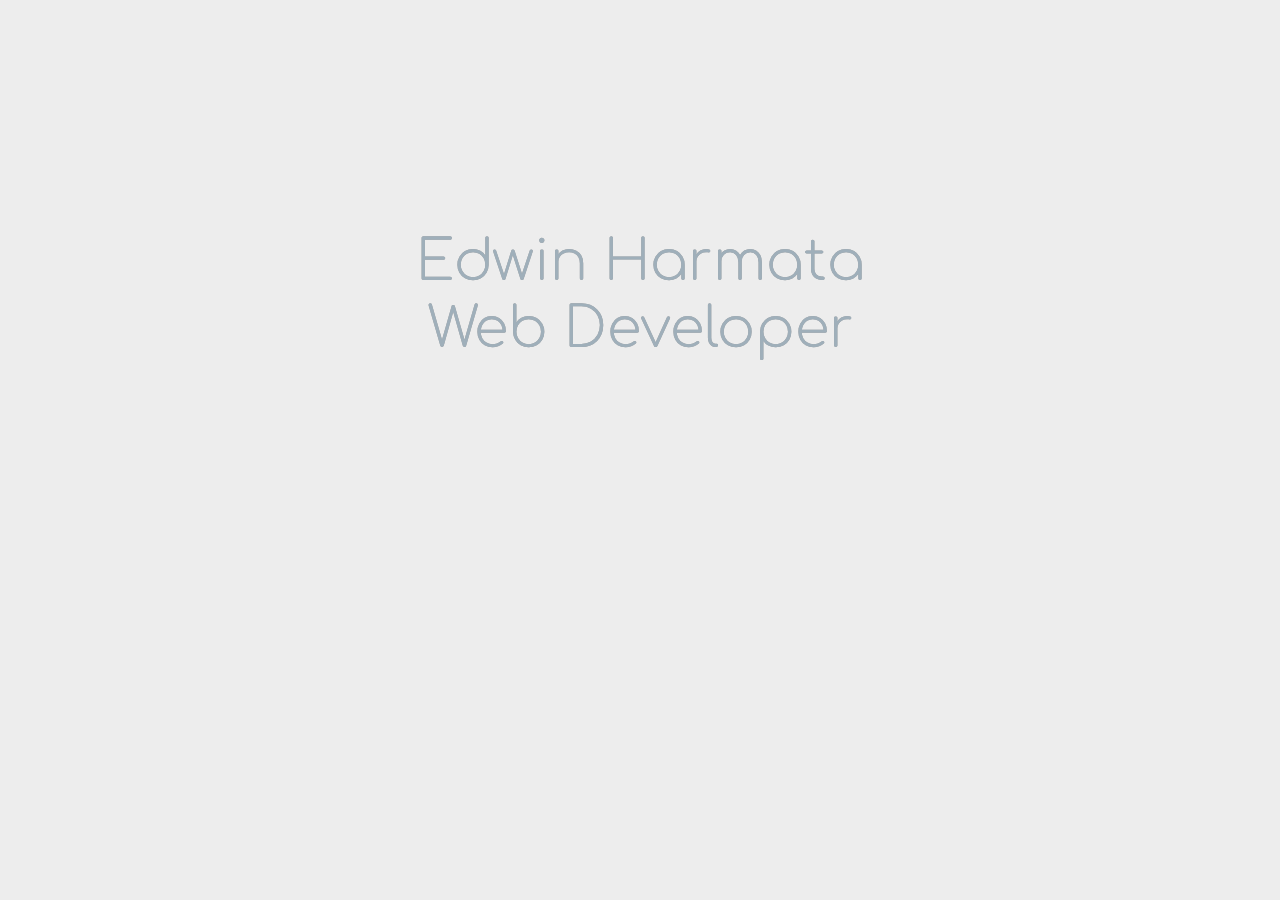
<file: index.html>
<!DOCTYPE html>
<html lang="en">
<head>
<meta charset="utf-8">
<title>Edwin Harmata - Web Developer</title>
<meta name="content" content="My personal programming portfolio, which should ensure you, that I have skills you wanted">
<meta name="keywords" content="programming, development, web-development, web, software, java script, jquery, front-end, html, css, bootstrap, responsive web design">
<meta name="viewport" content="width=device-width, initial-scale=1">
<link href="https://fonts.googleapis.com/css?family=Comfortaa&display=swap" rel="stylesheet">
<link rel="stylesheet" href="styles.css">
<link rel="stylesheet" href="https://stackpath.bootstrapcdn.com/bootstrap/4.3.1/css/bootstrap.min.css" integrity="sha384-ggOyR0iXCbMQv3Xipma34MD+dH/1fQ784/j6cY/iJTQUOhcWr7x9JvoRxT2MZw1T" crossorigin="anonymous">
<link rel="stylesheet" href="https://use.fontawesome.com/releases/v5.8.2/css/all.css" integrity="sha384-oS3vJWv+0UjzBfQzYUhtDYW+Pj2yciDJxpsK1OYPAYjqT085Qq/1cq5FLXAZQ7Ay" crossorigin="anonymous">
<script src="https://ajax.googleapis.com/ajax/libs/jquery/3.4.1/jquery.min.js"></script>
<script src="script.js"></script>
<script src="https://cdnjs.cloudflare.com/ajax/libs/popper.js/1.14.7/umd/popper.min.js"></script>
<script src="https://maxcdn.bootstrapcdn.com/bootstrap/4.3.1/js/bootstrap.min.js"></script>
<script>
$(document).ready(function() {
  $("html").on("submit","#contact_form",function(e){
    e.preventDefault();
    $("#send_form_status").html('').hide();
    var data=$("#contact_form").serialize();
    $.post("/send_form.php",data,function(res){
      $("#send_form_status").html(res.msg).show();
      if(res.status==1){ 
        $("#contact_form")[0].reset();
      } 
    });
  });
});
</script>
</head>
<body>
	<nav class="navbar navbar-dark navbar-expand-lg sticky-top bar">
		<a href="#home" class="navbar-brand"><img src="Logo.PNG" alt="logo" class="logo"></a>
		<button class="navbar-toggler" type="button" data-toggle="collapse" data-target="#collapsibleNavbar">
	    	<span class="navbar-toggler-icon">
			</span>
	 	</button>
	  	<div class="collapse navbar-collapse sticky-top" id="collapsibleNavbar">
			<ul class="nav navbar-nav nav-pills" id="navbarToggler" role="tablist">
			  <li class="nav-item text-center">
			    <a class="nav-link active" data-toggle="pill" href="#home">aboutMe</a>
			  </li>
			  <li class="nav-item text-center">
			    <a class="nav-link" data-toggle="pill" href="#myProjects">myProjects</a>
			  </li>
			  <li class="nav-item text-center">
			    <a class="nav-link" data-toggle="pill" href="#contact">contact</a>
			  </li>
			</ul>
		</div>
		<p class="mx-auto text-center nav-text pt-2">Edwin Harmata - Web Developer</p>
	</nav>
	<header></header>
	<main class="tab-content col-xl-12 col-lg-12 col-md-12 col-sm-12 col-xs-12 col-*-12 justify-content-center text-center">
		<div class="tab-pane mx-auto container justify-content-center active" id="home">
			<div class="row mt-4 justify-content-center">
				<div class="col-xl-7 col-lg-7 col-md-12 col-sm-12 col-xs-12 col-*-12 text-center story" id="story" style="padding-right: 0px !important; margin-right: 0px;">
					<header class="text-center mb-4"><h4>About me</h4></header>
					<div class="row" style="padding-right: 0px !important;">
						<div class="col-xl-4 col-lg-4 col-md-6 col-sm-12 col-*-12 text-center">
							<img class="mePhoto m-2 mb-4" src="EdwinHarmata-min.jpg" alt="Edwin Harmata photo">
						</div>
						<div class="col-xl-8 col-lg-8 col-md-6 col-sm-12 col-*-12 text-center">
							<p class="text-justify content">During psychology studies I discovered two main features of my personality. I am a perfectionist and a logical thinker, which makes me perfectly matched for work in programming. I like building new things with codes and discovering other mysteries of the IT world. In my private life I love spending time traversing Tatra mountains and travelling to unusual places.
</p>
						</div>
						<div class="col-xl-12 col-lg-12 col-md-12 col-sm-12 col-xs-12 col-*-12 pl-xl-1 pl-lg-1 pl-md-0 pl-sm-0 pl-*-0 mt-2">
							<h5 class="content skile text-center">My skills:</h5>
							<ul class="skills-list">
								<li class="skill">English - B2<div class="unball"></div><div class="ball"></div><div class="ball"></div><div class="ball"></div><div class="ball"></div></li>
								<li class="skill">Time managment<div class="unball"></div><div class="ball"></div><div class="ball"></div><div class="ball"></div><div class="ball"></div></li>
								<li class="skill">Teamwork<div class="unball"></div><div class="unball"></div><div class="ball"></div><div class="ball"></div><div class="ball"></div></li>
								<li class="skill">Copywriting<div class="unball"></div><div class="unball"></div><div class="ball"></div><div class="ball"></div><div class="ball"></div></li>
							</ul>
						</div>
					</div>
				</div>
				<div class="col-xl-5 col-lg-5 col-md-12 col-sm-12 col-xs-12 col-*-12 text-center technology">
					<h4>Technology stack</h4>
					<div class="mx-auto circle" id="circle"><span id="wheel" class="wheel"><img class="insideCircle" src="wheel.png" alt="wheel"></span><img class="stackItem" src="html.png" alt="html icon" id="si1"><img class="stackItem" alt="css icon" src="css.png" id="si2"><img class="stackItem" alt="rwd icon" src="rwd.png" id="si3"><img class="stackItem" alt="bootstrap icon" src="bootstrap.png" id="si4"><img class="stackItem" alt="jquery icon" src="jquery.png" id="si5">
					</div>
					<div class="changingBox text-center">
						<span id="changingText" class="changingText"></span>
					</div>
				</div>
					
			</div>
		</div>
		<div class="tab-pane container fade" id="myProjects">
			<div class="row p-4 Me justify-content-center text-center">
				<header class="text-center mt-2"><h4>My projects</h4><img class="projectHeader" src="project.png" alt="photo of projecting guy"></header>
				<div class="row wholeProject mt-2" id="wholeProject">
					<div class="p-2 col-md-6 col-lg-6 col-xl-3 col-sm-12 col-*-12 justify-content-center text-center projects">
						<h6>Responsive survey</h6>
						<img src="survey_thumbnail.PNG" class="thumbnail" id="survey" alt="survey image">
						<p class="text-justify">A fully responsive survey created with HTML5 and CSS3. It displays warnings when an important field is empty and the mobile version displays adequate parts of the keyboard.
</p>
					</div>
					<div class="p-2 col-md-6 col-lg-6 col-xl-3 col-sm-12 col-*-12 justify-content-center text-center projects">
						<h6>jQuery documentation page</h6>
						<img src="jquery_thumbnail.PNG" class="thumbnail" id="jquery" alt="website image">
						<p class="text-justify">A page with the whole basic documentation of jQuery. It makes work with jQuery easier and displays examples of usage of every element in this library.
</p>
					</div>
					<div class="p-2 col-md-6 col-lg-6 col-xl-3 col-sm-12 col-*-12 justify-content-center text-center projects"><h6>Memory game</h6>
						<img src="game_thumbnail.PNG" class="thumbnail" id="game" alt="game image">
						<p class="text-justify">My own version of the famous Memo game. It was created with plain Java Script with some additions of jQuery. Thanks to randomizing script it is possible to play all night long.
</p>
					</div>
					<div class="p-2 col-md-6 col-lg-6 col-xl-3 col-sm-12 col-*-12 justify-content-center text-center projects"><h6>Responsive business page</h6>
						<img src="otg_thumbnail.PNG" class="thumbnail" id="otg" alt="business page image">
						<p class="text-justify">A fully responsive page which I have made for my friend who was launching a company. Its layout is based on Bootstrap and it has some jQuery effects. You can check it out here:
<a style="color: #cb8777;" href="http://www.otglazurnik.pl">www.otglazurnik.pl</a>.</p>
					</div>
				</div>
			</div>
		</div>
		<div class="tab-pane container fade" id="contact">
			<div class="container text-center mt-4">
				<h4 class="mt-4">Feel free to contact me within the form below or through links from the footer :) </h4>
			</div>
			<div class="row" style="height: 100%;">
				<div class="offset-1"></div>
				<div class="col-xl-6 col-lg-6 col-md-12 col-sm-12 col-xs-12 col-*-12 p-4" id="form">
					<div id="send_form_status"></div>
						<form method="post" action="/send_form.php" id="contact_form" class="form-horizontal">
					     <div><label class="control-label" for="name">Name and surname</label></div>
					     <div><input type="text" name="name" id="name" class="form-control" placeholder="I'd like to know who you are"></div>
					     <div><label class="control-label" for="phone">Phone number</label></div>
					     <div><input type="number" name="phone" id="phone" class="form-control" placeholder="I'd like to know how to contact you"></div>
					     <div><label class="control-label" for="email">E-mail adress</label></div>
					     <div><input type="email" name="email" id="email" class="form-control" placeholder="I'd like to know where to send the response"></div>
					     <div><label class="control-label" for="topic">Topic</label></div>
					     <div><input type="text" name="topic" id="topic" class="form-control" placeholder=" I’d like to know what your message is about"></div>
					     <div><label class="control-label" for="message">Your message</label></div>
					     <div><textarea name="message" id="message" class="form-control" placeholder="Unfortunately Github doesn't support php files, so this form cannot work here. If you really want to contact me, use the mail from the footer"></textarea></div>
					     <div class="mt-2"><button class="btn btn-block color mt-4" id="sendBtn">Send</button></div>
						</form>
				</div>
				<div class="offset-1 offset-md-0 col-4 pl-4" id="feather">
					<img src="feather.png" alt="feather" class="feather pl-4">
				</div>
			</div>
		</div>
	</main>
	<footer class="bottom">
		<div class="row footer text-center justify-content-center">
			 <a class="icon ml-4 mr-4" href="https://www.linkedin.com/in/edwin-harmata/" target="_blank"><i class="fab fa-linkedin-in"></i></a>
			 <a class="icon ml-4 mr-4" href="https://github.com/Ebi2626" target="_blank"><i class="fab fa-github"></i></a>
			 <a class="icon ml-4 mr-4" href="mailto:edwin.harmata@gmail.com" target="_blank"><i class="fas fa-envelope"></i></a>
			 <a class="icon ml-4 mr-4" href="tel:+48790323905" data-toggle="tooltip" data-placement="top" title="790 323 905"><i class="fas fa-phone"></i></a>
		</div>
	</footer>
</body>
</html>
</file>
<file: styles.css>
* {
	max-width: 100%;
	-webkit-box-sizing: border-box;
	        box-sizing: border-box;
	margin: 0px;
	padding: 0px;
}
p {
	font-family: 'Comfortaa', cursive;
}
.tab-pane{
	min-height: 80vh;
}
body {
	max-width: 100%;
	min-height: 100vh;
	position: relative;
	background-color: #EDEDED !important;
}
footer {
	margin-top: 3vh;
	background-color: #003153;
}
textarea {
	height: 500px;
}
button {
	font-family: 'Comfortaa', cursive;
}
.color {
	background-color: #600201 !important;
	color: white !important;
}
/* End general styles */

/*Media Queries */
@media screen and (min-width: 900px){
	.mainHeaderText {
		font-size: 8vw;
	}
}
@media screen and (max-width: 992px){
	main {
		margin-bottom: 100px;
	}
}
@media screen and (max-width: 600px){
	main {
		margin-bottom: 150px;
	}
}
@media screen and (max-width: 768px){
	.projects {
		opacity: 1 !important;
		background-color: white !important;
	}
	.container,
	main {
	padding-right: 0px !important;
	}
}
@media screen and (max-width: 375px) {
	.circle {
	position: relative !important;
	height: 150px !important;
	width: 150px !important;
	animation: motion 20s linear infinite !important;
	}
	.wheel {
	position: relative !important;
	top: 37.5px !important;
	height: 75px !important;
	width: 75px !important;
	display: inline-block !important;
	z-index: 0;
	background-image: url("wheel.png");
	opacity: 0.3;
	-ms-animation: motionItems 10s linear infinite;
	-webkit-animation: motionItems 10s linear infinite;
	        animation: motionItems 10s linear infinite;
}
	.stackItem {
	width: 40px !important;
	height: 40px !important;
	}
	#si1 {
	top: -5px !important;
	left: 0px !important;
	}
	#si2 {
	top: -5px !important;
	left: 100px !important;	
	}
	#si3 {
	top: 80px !important;
	left: 120px !important;
	}
	#si4 {
	bottom: -20px !important;
	left: 60px !important;
	}
	#si5 {
	top: 80px !important;
	left: -15px !important;
}
}
@media screen and (max-width: 410px){
	.skill {
		font-size: 14px;
		letter-spacing: 1px;
	}
	.ball {
		width: 15px;
		height: 15px;
		margin-left: 3px;
	}
	.unball {
		width: 15px;
		height: 15px;
		margin-left: 3px;
	}
}

/* End media Queries */

/* Animations */
@-webkit-keyframes motion {
	0% {}
	100% {-webkit-transform: rotate(360deg);transform: rotate(360deg);}
}
@keyframes motion {
	0% {}
	100% {-webkit-transform: rotate(360deg);transform: rotate(360deg);}
}
@-webkit-keyframes motionItems {
	0% {}
	100% {-webkit-transform: rotate(-360deg);transform: rotate(-360deg);}
}
@keyframes motionItems {
	0% {}
	100% {-webkit-transform: rotate(-360deg);transform: rotate(-360deg);}
}
@-webkit-keyframes blinking {
	0% {opacity: 1;}
	20% {opacity: 1;}
	21% {opacity: 0;}
	23% {opacity: 1;}
	50% {opacity: 1;}
	55% {opacity: 1;}
	60% {opacity: 0;}
	62% {opacity: 1;}
	66% {opacity: 1;}
	68% {opacity: 0;}
	70% {opacity: 1;}
	75% {opacity: 1;}
	80% {opacity: 1;}
	92% {opacity: 1;}
	98% {opacity: 0;}
	100% {opacity: 1;}
}
@keyframes blinking {
	0% {opacity: 1;}
	20% {opacity: 1;}
	21% {opacity: 0;}
	23% {opacity: 1;}
	50% {opacity: 1;}
	55% {opacity: 1;}
	60% {opacity: 0;}
	62% {opacity: 1;}
	66% {opacity: 1;}
	68% {opacity: 0;}
	70% {opacity: 1;}
	75% {opacity: 1;}
	80% {opacity: 1;}
	92% {opacity: 1;}
	98% {opacity: 0;}
	100% {opacity: 1;}
}
/* End Animations */

/* Styles for intro animation */
.mainDisplay {
	position: absolute;
	top: 50%;
	left: 50%;
	-webkit-transform: translate(-50%, -50%);
	    -ms-transform: translate(-50%, -50%);
	        transform: translate(-50%, -50%);
	width: 100%;
	-ms-flex-line-pack: center;
	    align-content: center;
	-webkit-box-pack: center;
	    -ms-flex-pack: center;
	        justify-content: center;
	text-align: center;
}
.mainHeaderText {
	font-family: 'Comfortaa', cursive;
	text-shadow: 0px 0px 0.2px black;
	line-height: 15vh;
	color: #003153;
}
.mainLogoBox {
	position: relative;
	height: 300px;
}
.mainLogo {
	width: 300px;
	height: 200px;
}
/* End styles for intro */

/* Style for headers and links */
h1,
h2,
h4,
h5,
.nav-text,
a {
	font-family: 'Comfortaa', cursive;
}
/* End styles for headers */

/* Styles for menu */
.fa.fa-navicon {
  font-size: 28px;
  color:white;
}
a,
.nav-text {
	color: white;
}
a:hover {
	color: #cb8777;
}
.nav-text {
	font-size: 22px;
	font-weight: bold;
}
a.active {
	background-color: #600201 !important;
}
.nav-link.active {
	-webkit-animation: blinking 10s linear infinite !important;
	        animation: blinking 10s linear infinite !important;
}
.bar {
	-webkit-box-shadow: 2px 0px 4px black;
	        box-shadow: 2px 0px 4px black;
	background-color: #003153;
}
.logo {
	width: auto;
	height: 60px;
}
/* End styles for menu */

/* aboutMe page */
.technology {
	top: 3vh;
}

.skills-list {
	-webkit-box-pack: left;
	    -ms-flex-pack: left;
	        justify-content: left;
	text-decoration: none;
	list-style-type: none;
	-ms-flex-wrap: nowrap;
	    flex-wrap: nowrap;
	overflow-x: auto;
}
.skill {
	text-align: left;
	width: 100%;
	border-bottom: solid #003153;
	line-height: 25px;
	letter-spacing: 1.5px;
	font-size: 16px;
	margin-top: 3px;
	-ms-flex-wrap: nowrap;
	    flex-wrap: nowrap;
	overflow-x: auto;
}
.skile {
	margin-top: 10vh;
	-ms-flex-wrap: nowrap;
	    flex-wrap: nowrap;
	overflow-x: auto;
}
.ball {
	margin-left: 5px;
	display: inline-block;
	width: 20px;
	height: 20px;
	background-color: #600201;
	border-radius: 50%;
	border: solid #003153;
	float: right;
}
.unball {
	margin-left: 5px;
	display: inline-block;
	width: 20px;
	height: 20px;
	background-color: #003153;
	border-radius: 50%;
	float: right;
}
.mePhoto {
	display: inline-block;
	height: 180px;
	width: 180px;
	border-radius: 50%;
	margin-right: 2vw;
	 -webkit-box-shadow: 0 3px 5px #333;
    	-moz-box-shadow: 0 3px 5px #333;
    	box-shadow: 0 3px 5px #333;
    	padding: 5px;
}
.stackItem {
	position: absolute;
	width: 60px;
	height: 60px;
	-ms-animation: motionItems 20s linear infinite;
	-webkit-animation: motionItems 20s linear infinite;
	        animation: motionItems 20s linear infinite;
}
.wheel {
	display: inline-block;
	position: relative;
	top: 50px;
	left: 0px;
	height: 150px;
	width: 150px;
	z-index: 0;
	background-image: url("wheel.png");
	opacity: 0.3;
	-ms-animation: motionItems 10s linear infinite;
	-webkit-animation: motionItems 10s linear infinite;
	        animation: motionItems 10s linear infinite;
}
.circle {
	position: relative;
	top: 5vh;
	border: double #003153;
	height: 250px;
	width: 250px;
	border-radius: 50%;
	z-index: 1;
	-ms-animation: motion 20s linear infinite;
	-webkit-animation: motion 20s linear infinite;
	        animation: motion 20s linear infinite;
}
.items:nth-child(2){
	display: none;
	visibility: hidden;
}
#si1 {
	top: -10px;
	left: 20px;
}
#si2 {
	top: -10px;
	left: 170px;	
}
#si3 {
	top: 130px;
	left: 210px;
}
#si4 {
	bottom: -30px;
	left: 90px;
}
#si5 {
	top: 130px;
	left: -20px;
}
.content {
	line-height: 22px;
	letter-spacing: 1.5px;
	font-size: 16px;
}
.changingBox {
	position: relative;
	z-index: 0;
	top: 100px;
	height: 150px;
}
.changingText {
	font-size: 16px;
	letter-spacing: 2px;
	line-height: 25px;
}

/* End styles for aboutMe page */

/* myProjects styles */
.wholeProject {
	position: relative;
	margin-bottom: 20px;
	top: 3vh;
}
.thumbnail {
	width: 100%;
	height: 200px;
	cursor: pointer;
}
.projectHeader {
	position: relative;
	top: 2vh;
	height: 10vh;
	opacity: 0.7;
}
.projects { 
	opacity: 0.7;
	-webkit-transition: all 0.4s ease-out;
	-o-transition: all 0.4s ease-out;
	transition: all 0.4s ease-out;
	background-color: #EDEDED;
 }
 .projects:hover { 
	opacity: 1;
	-webkit-box-shadow: 1px 1px 1px rgba(0,49,83,30%),
	 -1px -1px 1px rgba(0,49,83,30%);
	        box-shadow: 1px 1px 1px rgba(0,49,83,30%),
	 -1px -1px 1px rgba(0,49,83,30%);
	-webkit-transform: scale(1.05);
	    -ms-transform: scale(1.05);
	        transform: scale(1.05);
	-webkit-transition: all 0.4s ease-out;
	-o-transition: all 0.4s ease-out;
	transition: all 0.4s ease-out;
	background-color: white;
 }
.quote {
	position: relative;
	top: 15vh;
	margin-top: 15vh;
	z-index: 1;
}
.curtain {
	position: absolute;
	top: 0px;
	left: 0px;
	width: 100%;
	height: 100%;
	background-color: white;
	opacity: 0.4;
	z-index: 10;
}
.gifDisplay {
	position: fixed;
	top: 50%;
	left: 50%;
	-webkit-transform: translate(-50%, -50%);
	    -ms-transform: translate(-50%, -50%);
	        transform: translate(-50%, -50%);
	width: 60vw;
	height: 60vh;
	background-color: white;
	z-index: 10000;
	-webkit-box-shadow: 200px 200px 1200px 200px rgba(0, 0, 0, 20%), -200px -200px 1200px 200px rgba(0, 0, 0, 20%), 200px -200px 1200px 200px rgba(0, 0, 0, 20%), -200px 200px 1200px 200px rgba(0, 0, 0, 20%);
	        box-shadow: 200px 200px 1200px 200px rgba(0, 0, 0, 20%), -200px -200px 1200px 200px rgba(0, 0, 0, 20%), 200px -200px 1200px 200px rgba(0, 0, 0, 20%), -200px 200px 1200px 200px rgba(0, 0, 0, 20%);
}
.gif {
	position: relative;
	width: 100%;
	height: 100%;
	z-index: 1000000 !important;
}
/* End styles for myProjects page */
/* contact styles */
.contact {
	height: 100vh;
}
.icon {
	font-size: 20px;
	padding: 2vh 0px 2vh 0px;
}
.feather {
	opacity: 0.6;
	position: absolute;
	top: 5vh;
	height: 60vh;
	width: auto;
}
</file>
